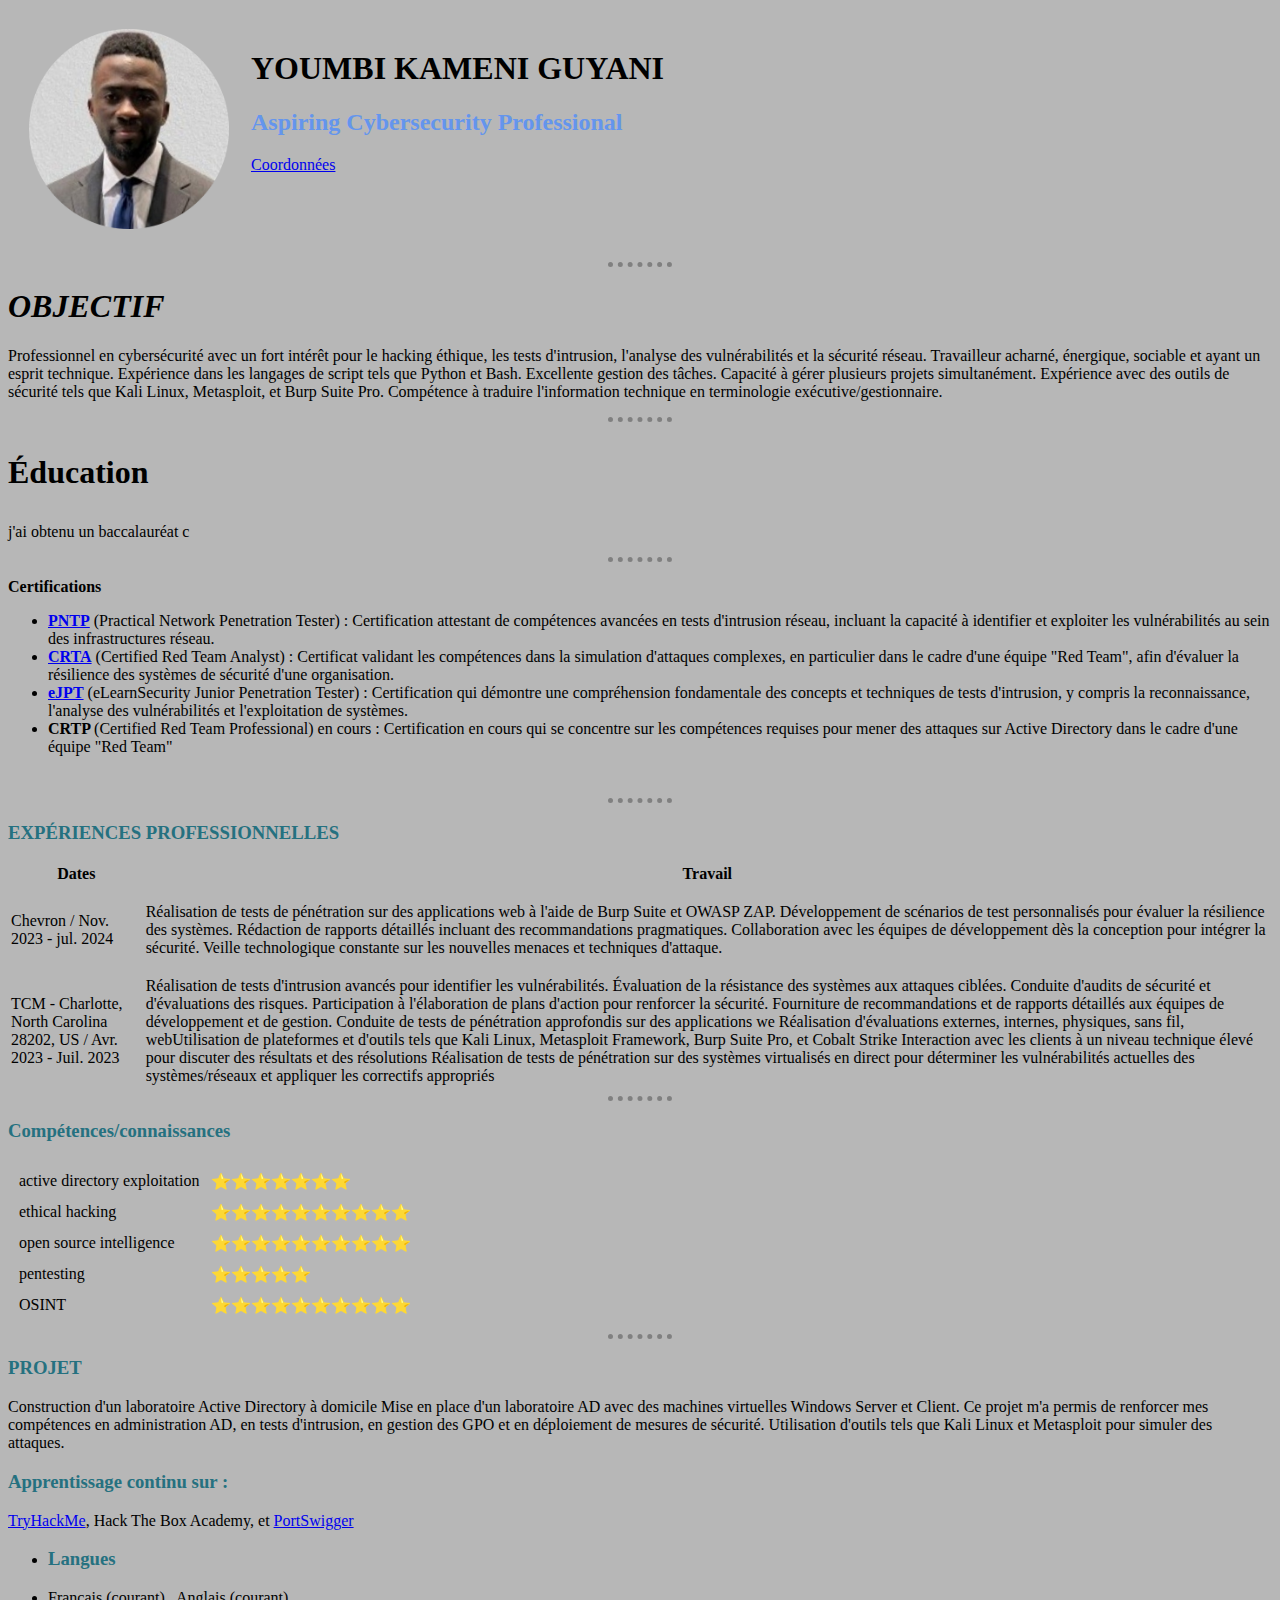
<file: index.html>
<!DOCTYPE html>
<html lang="en">


<head>

 <meta charset="UTF-8">
 <meta name="viewport" content="width=device-width, initial-scale=1.0">

 

    <title>Guyani 's Personal Site  </title>

    
    <link rel="stylesheet" href="style.css">



</head>


<body>


    <table cellspacing="20">

        <tr>

            <td>
                <img src="1718.png" alt="youmbi profile picture" style="width: 200px; height: 200px;"">

            </td>

            <td valign="top">
                 <!-- 

                //to identinfiy a specific style on a website 

               //class is to indentif a group of tag 
               
                -->

               <h1 id="<heading></i>">YOUMBI KAMENI GUYANI</h1>

                    <h2>Aspiring Cybersecurity Professional</h2>

                 <a href="contact.html">Coordonnées</a>

                </td>
            
        

</tr>
    </table>



    

   

    <hr>

    <em><h1>OBJECTIF </h1></em>


<p>
    
    Professionnel en cybersécurité avec un fort intérêt pour le hacking éthique, les tests d'intrusion, l'analyse des vulnérabilités et la sécurité réseau. Travailleur acharné, énergique, sociable et ayant un esprit technique.
    Expérience dans les langages de script tels que Python et Bash.
    Excellente gestion des tâches. Capacité à gérer plusieurs projets simultanément.
    Expérience avec des outils de sécurité tels que Kali Linux, Metasploit, et Burp Suite Pro.
    Compétence à traduire l'information technique en terminologie exécutive/gestionnaire.

</p>

<hr>
   <h1> <p>

        Éducation
        
    </p></h1>


<p>j'ai obtenu un baccalauréat c</p>



<hr>

<strong><p>Certifications</p></strong>
<P>
<Ul>
   <li><strong><a href="https://www.credential.net/d5714a9e-3515-40ad-a6db-2c45d62d5e1d">PNTP</a></strong> (Practical Network Penetration Tester) : Certification attestant de compétences avancées en tests d'intrusion réseau, incluant la capacité à identifier et exploiter les vulnérabilités au sein des infrastructures réseau.</li>
        
   <li><strong><a href="https://www.credential.net/2753d850-e0d4-44cb-aa95-3847cff3ff53#gs.gmyvlb">CRTA</strong></a> (Certified Red Team Analyst) : Certificat validant les compétences dans la simulation d'attaques complexes, en particulier dans le cadre d'une équipe "Red Team", afin d'évaluer la résilience des systèmes de sécurité d'une organisation.</li>
        
        
   <li><strong> <a href="https://certs.ine.com/688dfdd3-71b4-41d8-99e3-a657a602d37c">eJPT</strong></a> (eLearnSecurity Junior Penetration Tester) : Certification qui démontre une compréhension fondamentale des concepts et techniques de tests d'intrusion, y compris la reconnaissance, l'analyse des vulnérabilités et l'exploitation de systèmes.</li>
        
   <li><strong>CRTP </strong>(Certified Red Team Professional) en cours : Certification en cours qui se concentre sur les compétences requises pour mener des attaques sur Active Directory dans le cadre d'une équipe "Red Team"</li>

    
</P>
</Ul>

<br>



<hr>
  
<h3> <strong><p>EXPÉRIENCES PROFESSIONNELLES</p></strong></h3>
 
<table>

    <thead>
<tr>
<th> Dates</th>

 <th>Travail</th>
       
 </tr>

</thead>


<tbody>
<tr>

<td>

    Chevron / Nov. 2023 - jul. 2024
</td>

<td>

    <p>Réalisation de tests de pénétration sur des applications web à l'aide de Burp Suite et OWASP ZAP.
        Développement de scénarios de test personnalisés pour évaluer la résilience des systèmes.
        Rédaction de rapports détaillés incluant des recommandations pragmatiques.
        Collaboration avec les équipes de développement dès la conception pour intégrer la sécurité.
        Veille technologique constante sur les nouvelles menaces et techniques d'attaque.</p>
</td>
    </tr>


<tr>
<td>TCM - Charlotte, North Carolina 28202, US / Avr. 2023 - Juil. 2023</td>

<td>

    Réalisation de tests d'intrusion avancés pour identifier les vulnérabilités.
    Évaluation de la résistance des systèmes aux attaques ciblées.
    Conduite d'audits de sécurité et d'évaluations des risques.
    Participation à l'élaboration de plans d'action pour renforcer la sécurité.
    Fourniture de recommandations et de rapports détaillés aux équipes de développement et de gestion.
    Conduite de tests de pénétration approfondis sur des applications we
    Réalisation d'évaluations externes, internes, physiques, sans fil, webUtilisation de plateformes et d'outils tels que Kali Linux, Metasploit Framework, Burp Suite Pro, et Cobalt Strike
Interaction avec les clients à un niveau technique élevé pour discuter des résultats et des résolutions
Réalisation de tests de pénétration sur des systèmes virtualisés en direct pour déterminer les vulnérabilités actuelles des systèmes/réseaux et appliquer les correctifs appropriés

</td>
 </tr>



</tbody>
</table>

<hr>

<h3> <strong><p>Compétences/connaissances</p></strong></h3>
 
<table cellspacing="10">

<tr>
    <td>
        active directory exploitation 
    </td>
<td>
    ⭐⭐⭐⭐⭐⭐⭐
</td>

</tr>
<tr>
<td>
    ethical hacking 
</td>

<td>
    ⭐⭐⭐⭐⭐⭐⭐⭐⭐⭐
</td>
</tr>
<tr>



    <td>
        open source intelligence 
    </td>

    <td>
        ⭐⭐⭐⭐⭐⭐⭐⭐⭐⭐

    </td>
</tr>

<tr>

    <td>
        pentesting 
    </td>
<td>
    ⭐⭐⭐⭐⭐
</td>
    <td>
    </tr>
    <tr>
<td>  OSINT </td>
      
   
    <td>⭐⭐⭐⭐⭐⭐⭐⭐⭐⭐</td>
</tr>


</TABLE>


<hr>

<h3>PROJET</h3> 


 Construction d'un laboratoire Active Directory à domicile
Mise en place d'un laboratoire AD avec des machines virtuelles Windows Server et Client. Ce projet m'a permis de renforcer mes compétences en administration AD, en tests d'intrusion, en gestion des GPO et en déploiement de mesures de sécurité. Utilisation d'outils tels que Kali Linux et Metasploit pour simuler des attaques.


<p><h3>Apprentissage continu sur :</h3> <a href="https://tryhackme.com/r/p/Guyani">TryHackMe</a>, Hack The Box Academy, et <a href="https://portswigger.net/web-security/dashboard">PortSwigger</p></a>

<ul>
<li><h3>Langues</h3></li>
<li> Français (courant) , Anglais (courant) </li>
</ul>


</body>


</html>
</file>
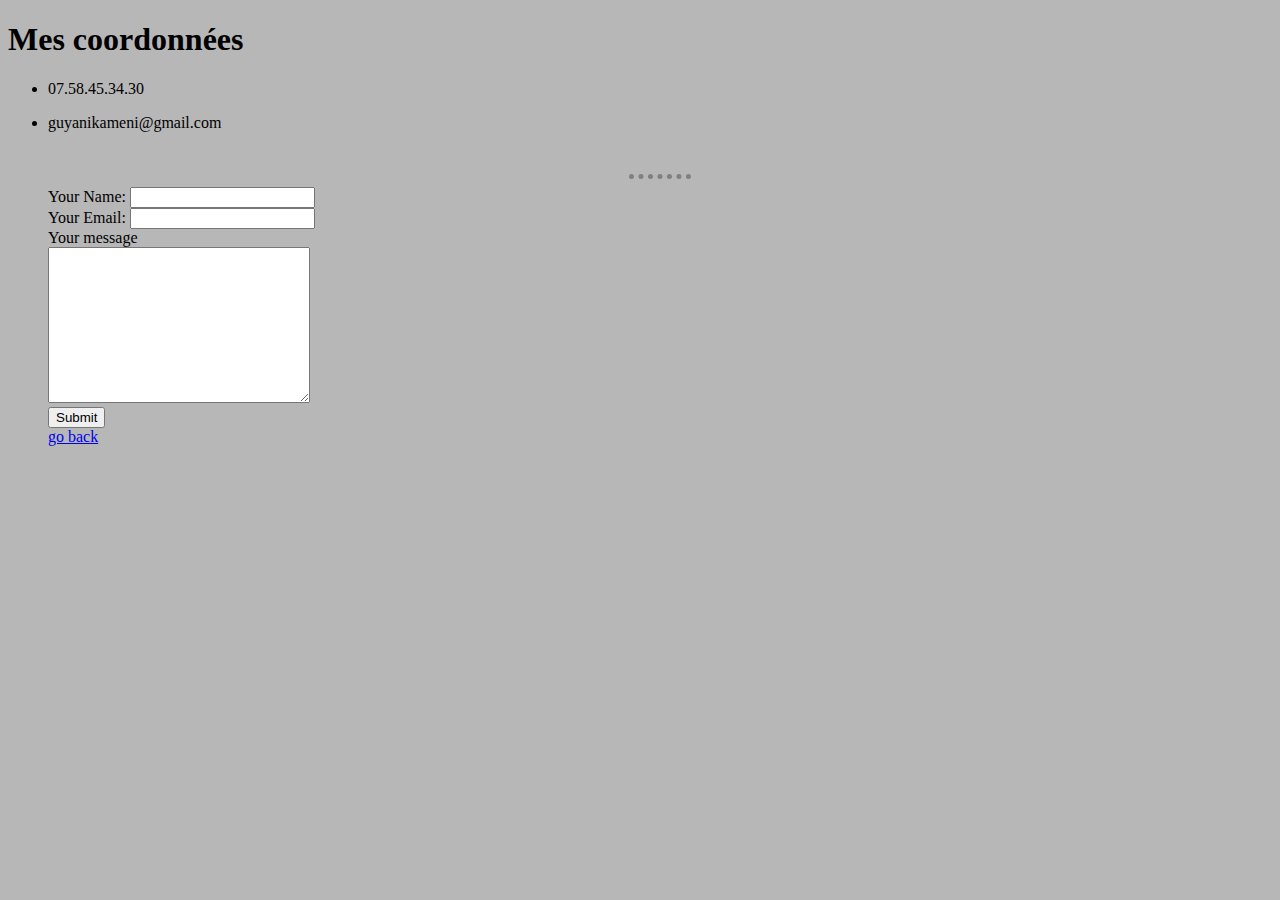
<file: contact.html>
<!DOCTYPE html>
<html lang="en">
<head>
    <meta charset="UTF-8">
    <meta name="viewport" content="width=device-width, initial-scale=1.0">
    <title>contact information</title>
    <link rel="stylesheet" href="style.css">

</head>
<body> 
    <h1>Mes coordonnées</h1>

    <ul>
             
                
             <p><li>07.58.45.34.30</li>  </p> 
            
            
                <p><li>guyanikameni@gmail.com</li></p>
           
                
             <br>   



<hr>
<form action="mailto:guyanikameni@gmail.com" action="mailto:" method="post" enctype="text/plain">

<label>Your Name:</label>
<input type="text" name="your name" value=""><br>


<label>Your Email:</label>
<input type="email"  name="your email" value=""><br>


  <label>Your message</label><br>
  <textarea name="" id="" cols="30" rows="10"></textarea><br>
  <input type="submit">
</form>
        


<a href="index.html">go back</a>

</ul>
</body>
</html>
</file>
<file: style.css>
body {
    background-color: #B7B7B7;
    background-size: inherit;
   
}

hr {
    border-style: none;
    border-top-style: dotted;
    border-color: grey;
    border-width: 5px;
    width: 5%;
   
}

h3 {
    color: #257180;
    font-display: left;
    font-family: serif;
    
    
}

h1:hover {
    color: #257180;
    font-family: 'Gill Sans', 'Gill Sans MT', Calibri, 'Trebuchet MS', sans-serif;
    background-color: #becebb;
}

h2 {
    color: cornflowerblue;
}
</file>
